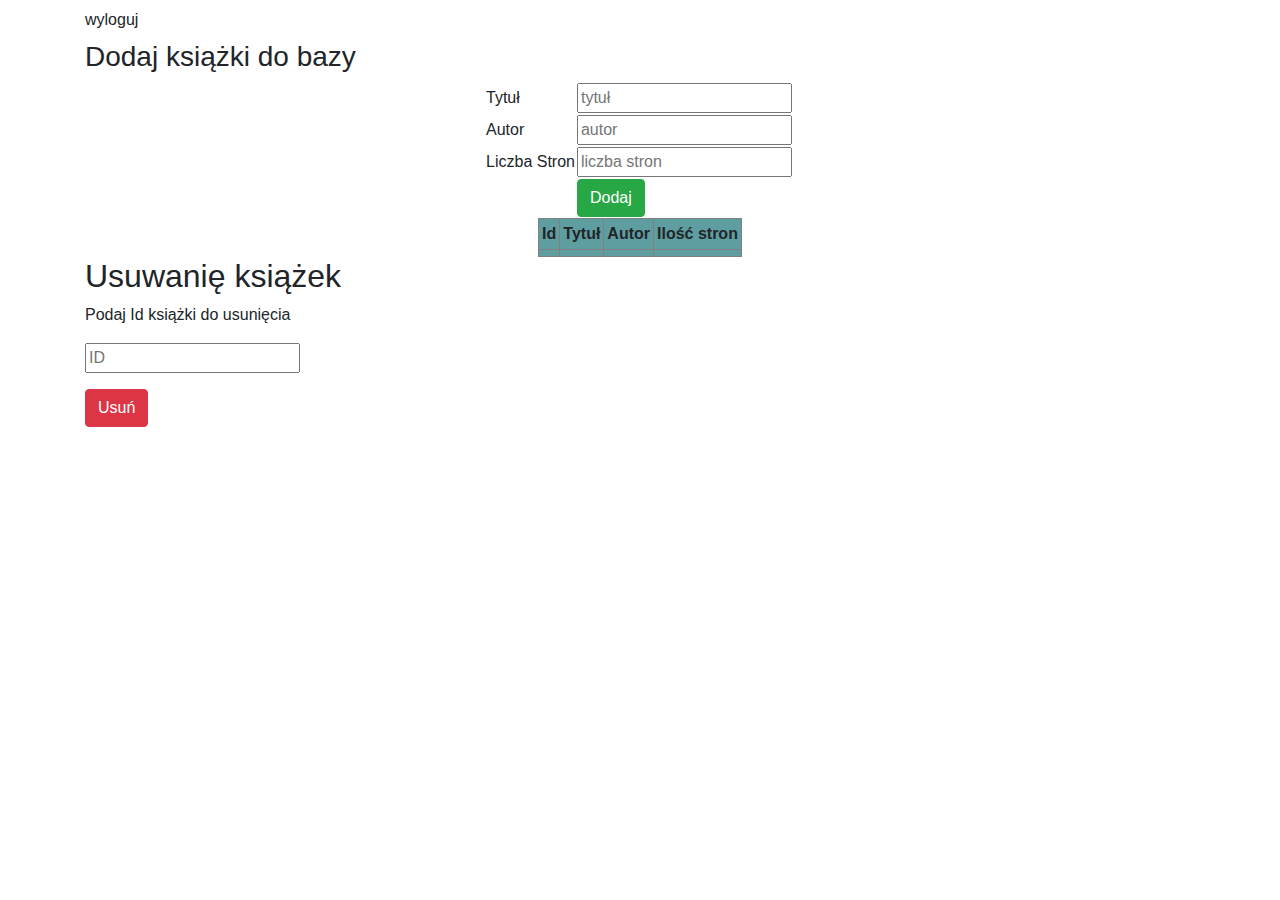
<file: src/main/resources/templates/index.html>
<!DOCTYPE html>
<html lang="en" xmlns:th="http://thymeleaf.org">
<head>
    <meta charset="UTF-8">
    <title>Strona główna</title><link href="https://fonts.googleapis.com/css?family=Barlow+Condensed&amp;subset=latin-ext" rel="stylesheet">
    <link rel="stylesheet" href="https://maxcdn.bootstrapcdn.com/bootstrap/4.0.0/css/bootstrap.min.css"
          integrity="sha384-Gn5384xqQ1aoWXA+058RXPxPg6fy4IWvTNh0E263XmFcJlSAwiGgFAW/dAiS6JXm" crossorigin="anonymous">
    <link rel="stylesheet" th:href="@{css/style.css}" type="text/css">
</head>
<body>
<div class="container">
    <div class="heder">
        <h1 th:text="#{heder}"></h1>
    </div>
    <div class="content">

        <div class="logout">
            <a th:href="login">wyloguj</a>

        </div>

            <span><h1 th:text="' Witaj '+${login}"></h1></span>
       <h3>Dodaj książki do bazy</h3>

        <div class="addbook">
            <center>
            <form method="post" th:object="${bookForm}" th:action="@{/}">
                <table>
                    <tr>
                        <td>Tytuł  </td>
                        <td><input type="text" th:field="*{title}" placeholder="tytuł"></td>
                        <td th:if="${#fields.hasErrors('title')}" th:errors="*{title}"></td>
                    </tr>
                    <tr>
                        <td>Autor   </td>
                        <td><input type="text" th:field="*{author}" placeholder="autor"></td>
                        <td th:if="${#fields.hasErrors('author')}" th:errors="*{author}"></td>
                    </tr>
                    <tr>
                        <td>Liczba Stron   </td>
                        <td><input type="number" th:field="*{pages}" placeholder="liczba stron"></td>
                        <td></td>
                    </tr>
                    <tr>
                        <td></td>
                        <td><input class="btn btn-success" type="submit" value="Dodaj"></td>
                        <td></td>
                    </tr>
                </table>

            </form>
            </center>
        </div>

            <div id="adBookTable">
                <table  border="1" cellpadding="3" cellspacing="0" align="center" style="background-color: cadetblue">
                    <tr>
                        <th>Id</th>
                        <th>Tytuł</th>
                        <th>Autor</th>
                        <th>Ilość stron</th>
                    </tr>
                    <th:block th:each="book : ${bookModel}">
                        <tr>
                            <td th:text="${book.id}"></td>
                            <td th:text="${book.title}"></td>
                            <td th:text="${book.author}"></td>
                            <td th:text="${book.pages}"></td>
                        </tr>
                    </th:block>
                </table>
            </div>

        <div id="delbook">
            <h2>Usuwanię książek</h2>
            <form method="post" th:name="delBook" th:action="@{/}">
                <p>Podaj Id książki do usunięcia </p>
                <p><input type="text" th:name="id" placeholder="ID"> </p>
                <p><input class="btn btn-danger" type="submit" value="Usuń"></p>
            </form>

            <p th:text="${error}"></p>
            <p th:text = ${checkId}></p>

        </div>

    </div>
        <div class="footer">
            <p th:text="#{footer}"></p>
        </div>
</div>
<script src="https://maxcdn.bootstrapcdn.com/bootstrap/4.0.0/js/bootstrap.min.js"
        integrity="sha384-JZR6Spejh4U02d8jOt6vLEHfe/JQGiRRSQQxSfFWpi1MquVdAyjUar5+76PVCmYl" crossorigin="anonymous"></script>
</body>
</html>
</file>
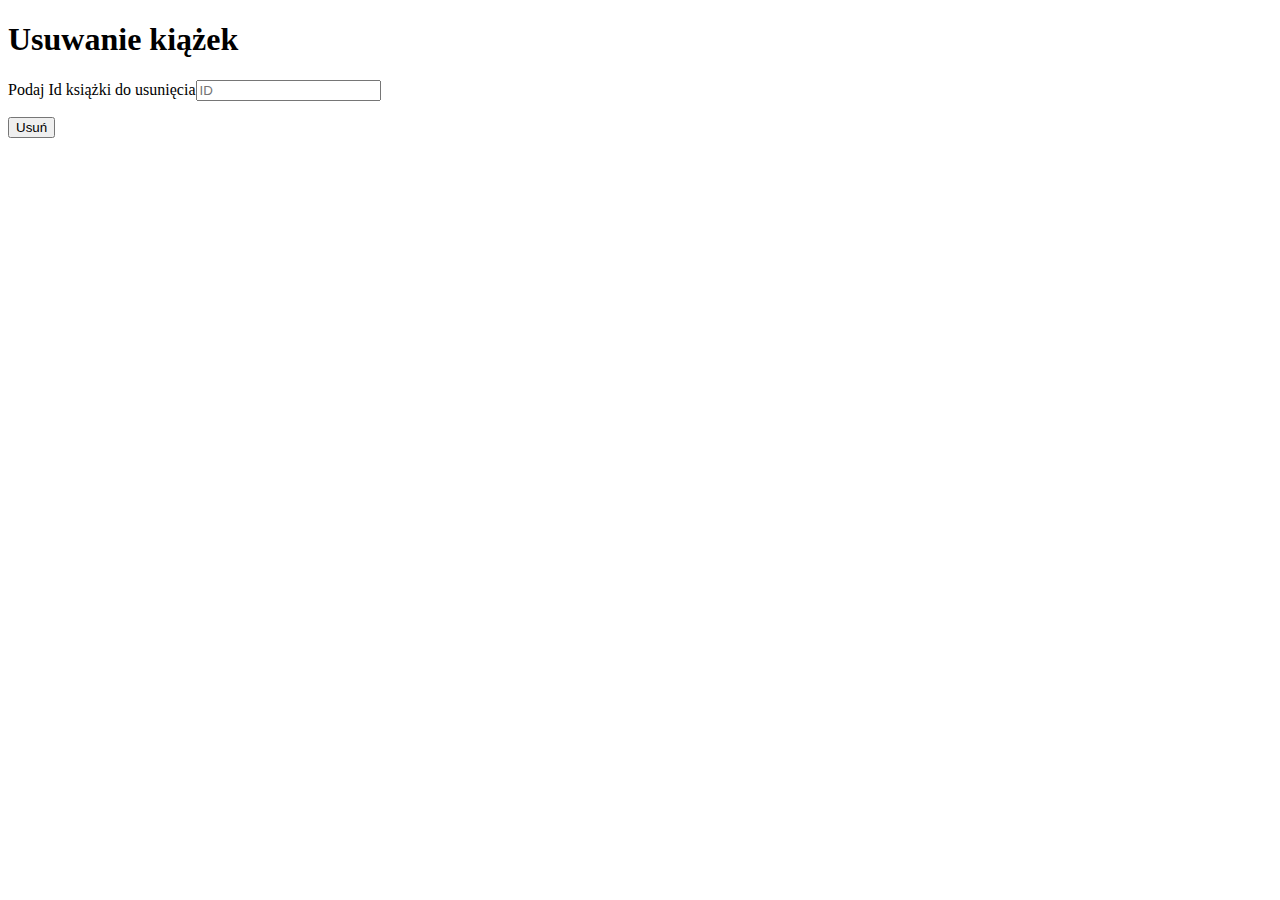
<file: src/main/resources/templates/delBook.html>
<!DOCTYPE html>
<html lang="en" xmlns:th="http://thymeleaf.org">
<head>
    <meta charset="UTF-8">
    <title>Usuwanie książek z bazy</title>
</head>
<body>
    <div>
        <h1>Usuwanie kiążek</h1>
    </div>
    <div>
        <form method="post" th:name="delBook" th:action="@{/delBook}">
        <p>Podaj Id książki do usunięcia<input type="text" th:name="id" placeholder="ID"> </p>
        <p><input type="submit" value="Usuń"></p>
        </form>

        <span th:text="${error}"></span>
    </div>

</body>
</html>
</file>
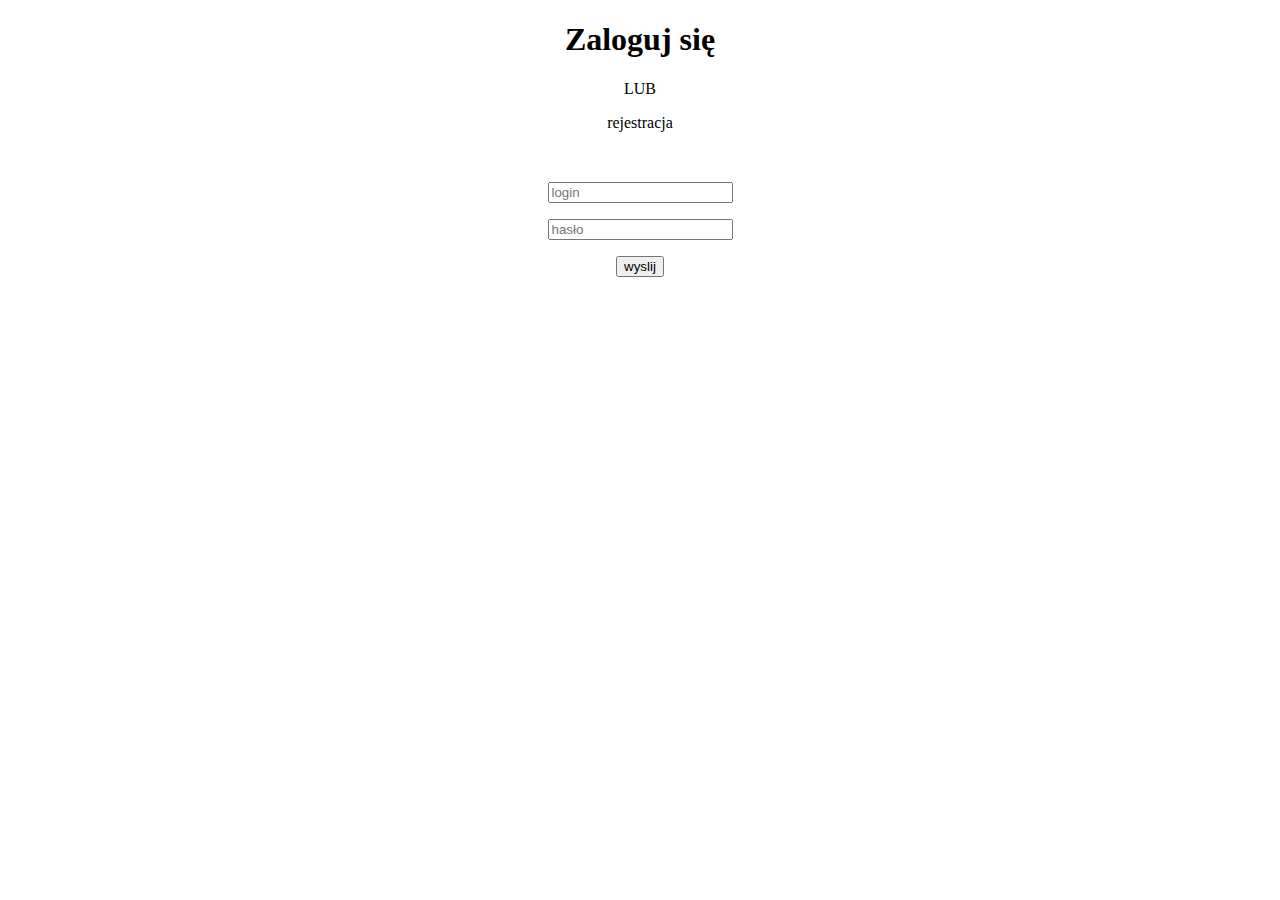
<file: src/main/resources/templates/login.html>
<!DOCTYPE html>
<html lang="en" xmlns:th="http://thymeleaf.org">
<head>
    <meta charset="UTF-8">
    <title>Logowanie</title>
</head>
<body>
    <div style="text-align: center">
        <span><h1>Zaloguj się</h1></span>
        <p>LUB</p>
        <p><a th:href="register">rejestracja</a></p>

            <span th:text="${info}"></span>
        </br>

        <form method="post" th:action="@{/login}">
            <p><input type="text" th:name="login" placeholder="login"></p>
            <p><input type="password" th:name="password" placeholder="hasło"></p>
            <p><input type="submit" value="wyslij"></p>
        </form>
        </h1>


    </div>
</body>
</html>
</file>
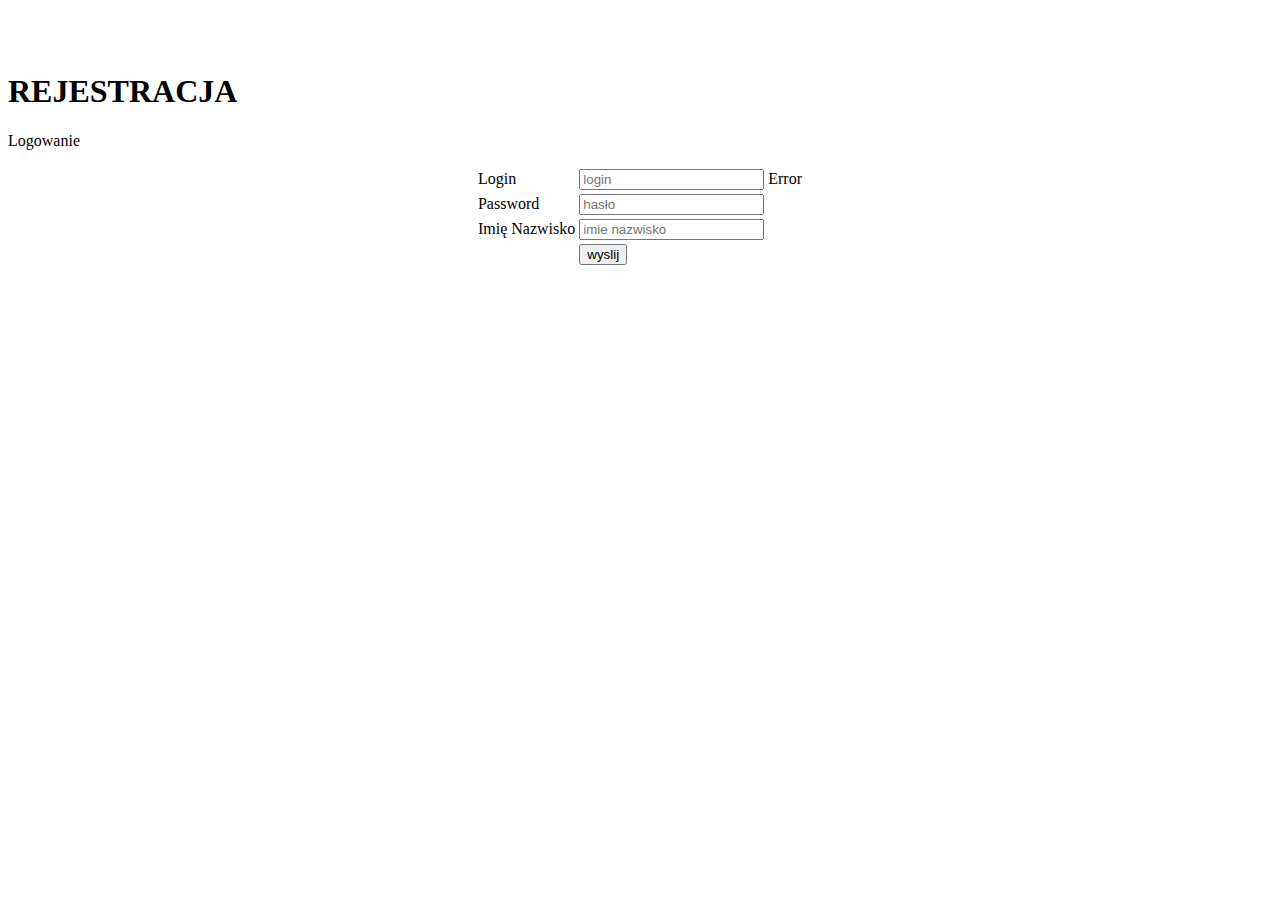
<file: src/main/resources/templates/register.html>
<!DOCTYPE html>
<html lang="en" xmlns:th="http://thymeleaf.org">
<head>
    <meta charset="UTF-8">
    <title>Rejestracja</title>
    <link rel="stylesheet" th:href="@{css/style.css}" type="text/css">
</head>
<body>
<div class="container">

        <div class="heder">
            <p th:text="#{heder}"></p>
        </div>
    <div class="content">
        <div>
            <br>
            <span th:text="${info}"></span>
            </br>
            <h1>REJESTRACJA</h1>
            <p><a th:href="login">Logowanie</a></p>
        </div>
        <div class="register">
            <center>
            <form method="post" th:object="${registerForm}"  th:action="@{/register}">
                <span><p th:text="${checkLogin}"></p></span>
                <table>
                    <tr>
                        <td>Login  </td>
                        <td ><input type="text" th:field="*{login}" placeholder="login"></td>
                        <td> <span th:if="${#fields.hasErrors('login')}" th:errors="*{login}">Error</span></td>
                    </tr>
                   <tr>
                       <td>Password  </td>
                       <td><input type="password" th:field="*{password}" placeholder="hasło"></td>
                       <td><span th:if="${#fields.hasErrors('password')}" th:errors="*{password}"></span></td>
                   </tr>
                    <tr>
                        <td>Imię Nazwisko  </td>
                        <td><input type="text" th:field="*{name}" placeholder="imie nazwisko"></td>
                        <td><span th:if="${#fields.hasErrors('name')}" th:errors="*{name}"></span></td>
                    </tr>
                    <tr>
                        <td></td>
                        <td><input type="submit" value="wyslij"></td>
                        <td></td>
                    </tr>
                </table>
            </form>
            </center>
        </div>
    </div>
    <div class="footer">
        <p th:text="#{footer}"></p>
    </div>

</div>
</body>
</html>
</file>
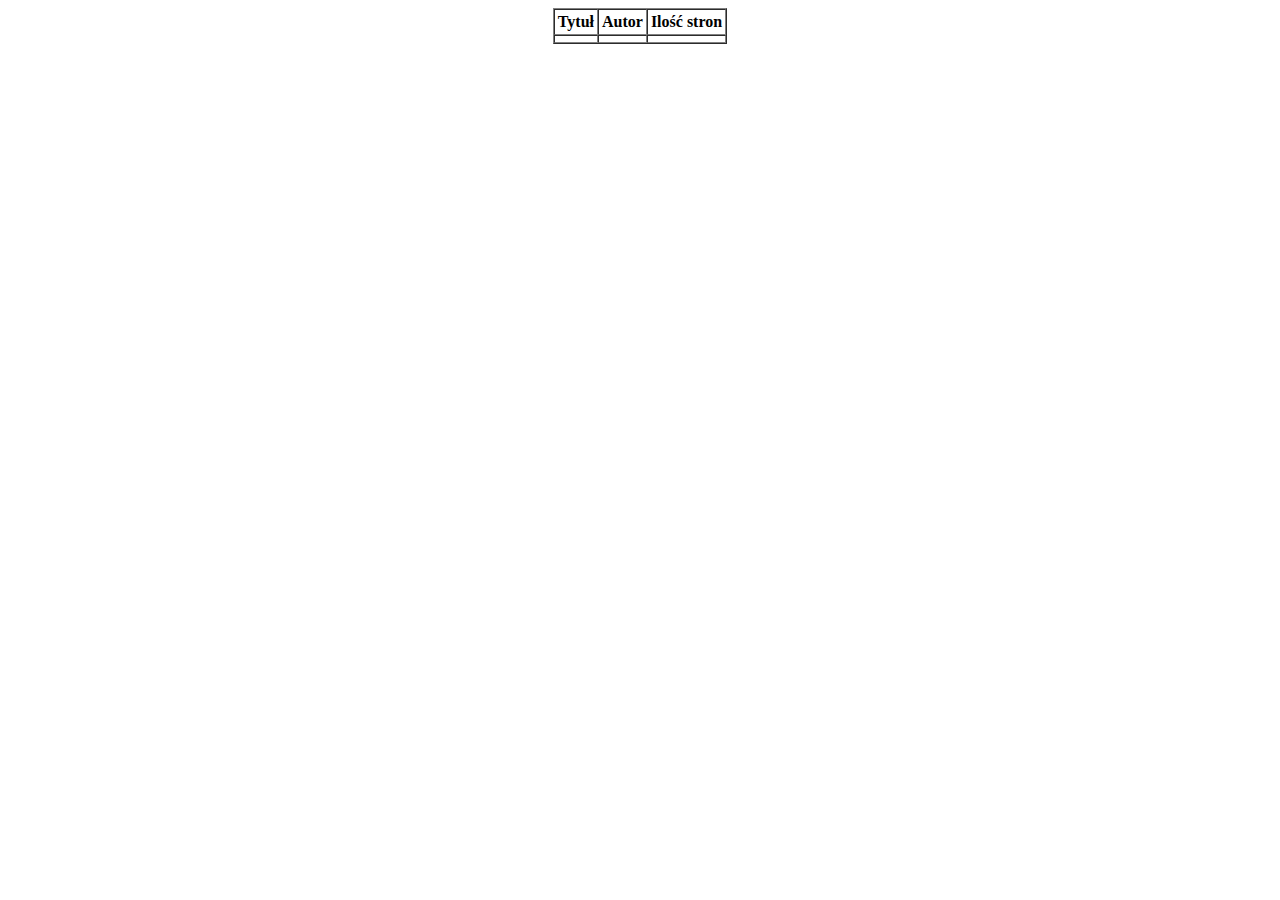
<file: src/main/resources/templates/test.html>
<!DOCTYPE html>
<html lang="en" xmlns:th="http://thymeleaf.org">
<head>
    <meta charset="UTF-8">
    <title>Test</title>
</head>
<body>
    <!--<p th:text="${userModel}"></p>-->

    <table  border="1" cellpadding="3" cellspacing="0" align="center">
        <tr>
            <th>Tytuł</th>
            <th>Autor</th>
            <th>Ilość stron</th>
        </tr>
    <th:block th:each="book : ${userModel}">
        <tr>
            <td th:text="${book.title}"></td>
            <td th:text="${book.author}"></td>
            <td th:text="${book.pages}"></td>
        </tr>
    </th:block>
    </table>
</body>
</html>
</file>
